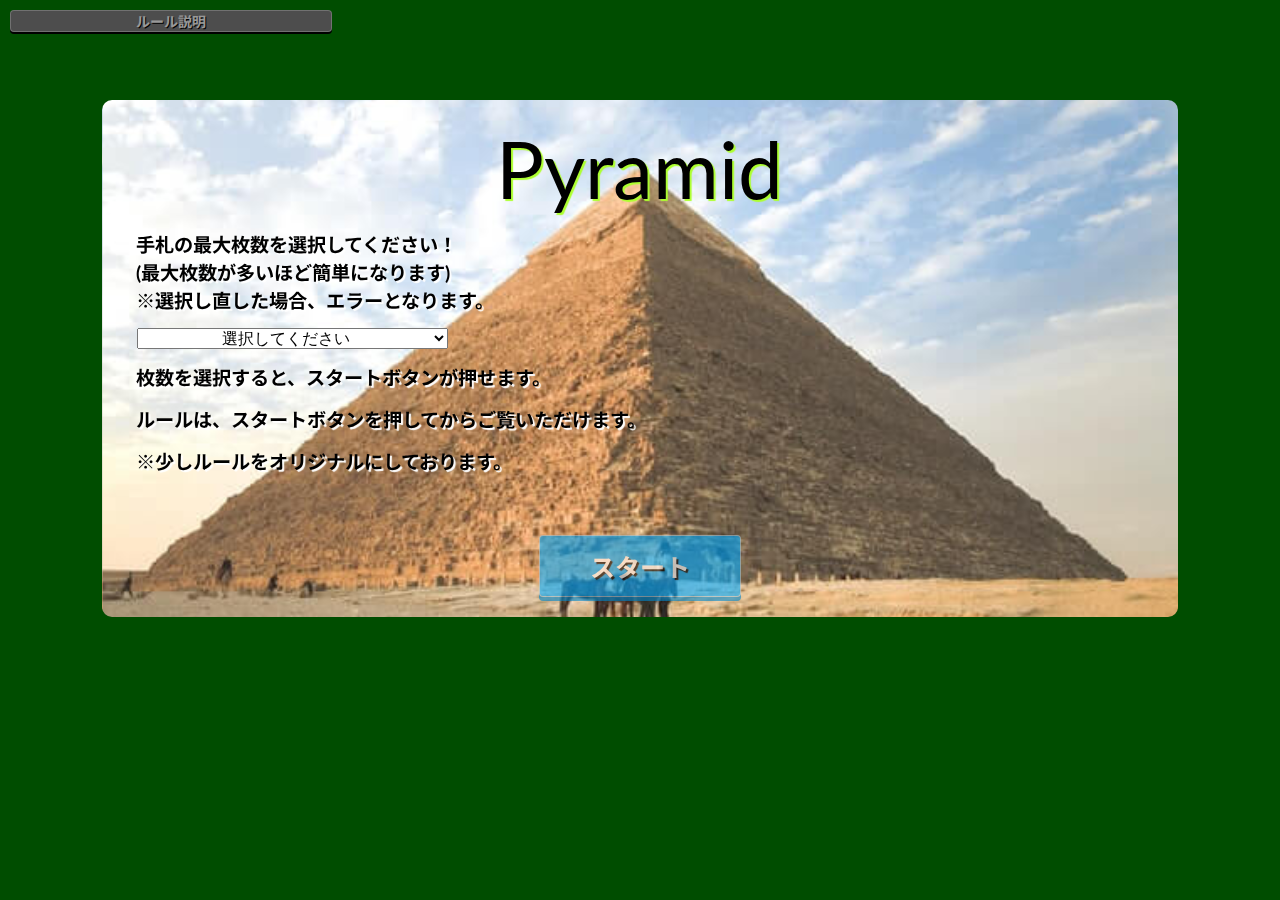
<file: index.html>
<!DOCTYPE html>
<html lang="">
<head>
  <meta charset="UTF-8">
  <meta name="viewport" content="width=device-width, initial-scale=1.0">
  <title>ピラミッド（トランプゲーム）</title>
  <link href="https://fonts.googleapis.com/css?family=Lato:400,700|Noto+Sans+JP:400,700" rel="stylesheet">
  <link rel="stylesheet" href="css/style.css">
</head>
<body>
  <!-- <div id="open">詳細を見る</div> -->

<div id="mask"></div>

<section id="modal">
  <div class="title">Pyramid</div>
  <p>手札の最大枚数を選択してください！<br>
    (最大枚数が多いほど簡単になります)<br>
    ※選択し直した場合、エラーとなります。
  </p>
  <form>
  <select name="maxcard" onchange="myfunc(this.value)">
    <option value="">選択してください</option>
    <option value="1">1枚</option>
    <option value="2">2枚</option>
    <option value="3">3枚</option>
    <option value="4">4枚</option>
    <option value="5">5枚</option>
    <option value="6">6枚</option>
    <option value="7">7枚</option>
    <option value="8">8枚</option>
    <option value="9">9枚</option>
    <option value="10">10枚</option>
    </select>
    <p>枚数を選択すると、スタートボタンが押せます。</p>
    <p>ルールは、スタートボタンを押してからご覧いただけます。</p>
    <p>※少しルールをオリジナルにしております。</p>
  </form>
  <div id="start" class="inactive">
    スタート
  </div>
</section>
<div class="total">


<div>
  <main>
    <ul class="row7">
     
      </ul>
    <ul class="row6">
     
      </ul>
      <ul class="row5">
     
      </ul>
      <ul class="row4">
     
      </ul>
      <ul class="row3">
     
      </ul>
      <ul class="row2">
     
      </ul>
      <ul class="row1">
     
      </ul>
    </main>
    <div class="deck">
      <div class="deckback"></div>
      <ul class="deckopen">
      </ul>
     
    </div>
  </div>

  <div id="explainbtn">ルール説明</div>
  <div class="explain">
    <div class="ruletitle">ルール説明</div>
    <ul>
      <li>「K（キング）」または2枚のカードの合計が13の組み合わせを選択し、消化していきます。</li>
      <li>上に重なっている2枚のカードが消化されたら、選択して表面にできます。<br>
      ※仕様上、表面にした際、そのまま選択状態となります。「K（キング）」だった場合、そのまま消化されます。</li>
      <li>場に消化できるカードがなかったら、山札からカードを引きます。（最初に設定したカードの枚数まで引くことができます)</li>
      <li>山札から引いたカードと場のカードの組み合わせでも消化できます。</li>
      <li>山札から引いたカード同士でも消化できます。</li>
      <li>場のカードを全て消化できたらクリアとなります。</li>
      <li>先に進むことができなくなったら、リセットボタンでやり直してください。</li>
    </ul>
  </div>
</div>
  <script src="js/script.js"></script>
</body>
</html>
</file>
<file: css/style.css>
@charset "UTF-8";
body {
  background: green;
  font-family: 'Lato', 'Noto Sans JP', 'ヒラギノ角ゴ ProN', 'Hiragino Kaku Gothic ProN', 'メイリオ', Meiryo, 'ＭＳ Ｐゴシック', 'MS PGothic', sans-serif;
}

#start {
  cursor: pointer;
  width: 200px;
  border: 1px solid #cccc;
  border-radius: 4px;
  text-align: center;
  padding: 12px 0;
  margin: 16px auto 0;
  background-color: #00aaff;
  box-shadow: 0 4px 0 #0088cc;
  font-size: 25px;
  font-weight: bold;
  color: white;
  text-shadow: 2px 2px 1px black;
}

#mask {
  background: rgba(0, 0, 0, 0.4);
  position: fixed;
  top: 0;
  bottom: 0;
  right: 0;
  left: 0;
  z-index: 10;
}

#modal {
  background: #fff;
  width: 81%;
  padding: 20px;
  border-radius: 10px;
  position: absolute;
  top: 100px;
  left: 0;
  right: 0;
  margin: 0 auto;
  z-index: 11;
  transition: transform 0.8s;
  background: url(../img/pyramid.jpg);
  background-size: cover;
  background-position: center;
}

.title {
  text-align: center;
  font-size: 5rem;
  text-shadow: 2px 2px 1px greenyellow;
}

#modal p {
  margin: 14px;
  font-size: 1.8rem;
  font-weight: bold;
  color: black;
  text-shadow: 2px 2px 1px white;
}

select {
  font-size: 1.8em;
  margin-left: 15px;
  width: 30%;
  text-align: center;
}

#start {
  margin-top: 60px;
}

.inactive {
  background-color: green;
  opacity: 0.6;
}

#mask.hidden {
  display: none;
}

#modal.hidden {
  transform: translate(0, -1000px);
}

main {
  margin: 0 auto;
  margin-right: 300px;
  position: relative;
}

main ul, .deck ul {
  padding: 0;
}

main li, .deck li {
  list-style-type: none;
  text-align: center;
  user-select: none;
  cursor: pointer;
  margin: 4px;
  height: 113px;
  border-radius: 10px;
}

main li, .deck li:hover {
  box-shadow: 1px 1px 1px 1px;
}

img {
  width: 80px;
}

.row1 {
  text-align: center;
  width: 700px;
  margin: 0 auto;
  display: flex;
  justify-content: space-between;
  position: absolute;
  top: 300px;
  left: 24px;
}

.row2 {
  text-align: center;
  width: 600px;
  margin: 0 auto;
  display: flex;
  justify-content: space-between;
  position: absolute;
  top: 250px;
  left: 77px;
}

.row3 {
  text-align: center;
  width: 500px;
  margin: 0 auto;
  display: flex;
  justify-content: space-between;
  position: absolute;
  top: 200px;
  left: 128px;
}

.row4 {
  text-align: center;
  width: 400px;
  margin: 0 auto;
  display: flex;
  justify-content: space-between;
  position: absolute;
  top: 150px;
  left: 179px;
}

.row5 {
  text-align: center;
  width: 300px;
  margin: 0 auto;
  display: flex;
  justify-content: space-between;
  position: absolute;
  top: 100px;
  left: 230px;
}

.row6 {
  text-align: center;
  width: 200px;
  margin: 0 auto;
  display: flex;
  justify-content: space-between;
  position: absolute;
  top: 50px;
  left: 284px;
}

.row7 {
  text-align: center;
  width: 100px;
  margin: 0 auto;
  display: flex;
  justify-content: center;
  position: absolute;
  top: 0;
  left: 333px;
}

.choice {
  border: 2px solid blue;
  margin: -2px  !important;
  margin-right: 6px !important;
  margin-bottom: 2px  !important;
  box-shadow: 2px 2px 2px 2px blue;
}

.choice:hover {
  box-shadow: 2px 2px 2px 2px blue;
}

.remove {
  visibility: hidden;
}

.deck {
  display: flex;
  position: absolute;
  top: 425px;
  left: 100px;
  margin: 10px;
}

ul.deckopen {
  display: flex;
  flex-wrap: wrap;
  width: 600px;
  margin: 0;
}

.deckback p {
  user-select: none;
}

.deckback img {
  cursor: pointer;
  user-select: none;
  margin: 0;
  margin-top: 16px;
}

.deckback img {
  box-shadow: 4px 4px 2px 0 gray;
}

.deckback img:hover {
  opacity: 0.8;
}

.remain {
  color: white;
}

button {
  background: #f44336;
  cursor: pointer;
  font-size: 15px;
  height: 100px;
  width: 200px;
  box-shadow: 0 5px 0 #d1483e;
  color: white;
  font-weight: bold;
  user-select: none;
}

button:active {
  margin-top: 5px;
  box-shadow: none;
}

.dn {
  display: none;
}

.disabled {
  pointer-events: none;
}

.sendback {
  z-index: 0;
  position: relative;
}

.zindex1 {
  z-index: 1;
  position: relative;
}

.zindex2 {
  z-index: 2;
  position: relative;
}

.zindex3 {
  z-index: 3;
  position: relative;
}

.zindex4 {
  z-index: 4;
  position: relative;
}

.zindex5 {
  z-index: 5;
  position: relative;
}

.zindex6 {
  z-index: 6;
  position: relative;
}

.zindex7 {
  z-index: 7;
  position: relative;
}

.total {
  display: flex;
  justify-content: space-between;
}

.explain {
  width: 44%;
  background: white;
  border-radius: 10px;
  box-shadow: 2px 2px 0 black;
}

#explainbtn {
  visibility: hidden;
}

.ruletitle {
  font-weight: bold;
  font-size: 20px;
}

.explain li {
  margin: 10px 0;
}

@media (max-width: 1300px) {
  .total {
    width: 100%;
  }
  #modal {
    background: #fff;
    width: 81%;
    padding: 20px;
    border-radius: 10px;
    position: absolute;
    top: 100px;
    left: 0;
    right: 0;
    margin: 0 auto;
    z-index: 11;
    transition: transform 0.8s;
    background: url(../img/pyramid.jpg);
    background-size: cover;
    background-position: center;
  }
  .title {
    text-align: center;
    font-size: 5rem;
    text-shadow: 2px 2px 1px greenyellow;
  }
  #modal p {
    margin: 14px;
    font-size: 1.2rem;
    font-weight: bold;
    color: black;
    text-shadow: 2px 2px 1px white;
  }
  select {
    font-size: 1em;
    margin-left: 15px;
    width: 30%;
    text-align: center;
  }
  #start {
    margin-top: 60px;
  }
  .inactive {
    background-color: green;
    opacity: 0.6;
  }
  #mask.hidden {
    display: none;
  }
  #modal.hidden {
    transform: translate(0, -1000px);
  }
  .explain {
    position: absolute;
    width: 95%;
    margin: 0 auto;
    left: 8px;
    top: -1000px;
    z-index: 9;
    transition: 1s;
    background: white;
    border-radius: 10px;
    box-shadow: 2px 2px 0 black;
  }
  .explain-open {
    position: absolute;
    width: 95%;
    margin: 0 auto;
    top: 50px;
    left: 8px;
    z-index: 9;
    transition: 0.8s;
    background: white;
    border-radius: 10px;
    box-shadow: 2px 2px 0 black;
  }
  .explain-open li {
    margin: 10px 0;
  }
  #explainbtn {
    visibility: visible;
    cursor: pointer;
    width: 25%;
    border: 1px solid #cccc;
    border-radius: 4px;
    text-align: center;
    padding: 0;
    margin: 0;
    background-color: gray;
    box-shadow: 0 2px 0 black;
    font-size: 14px;
    font-weight: bold;
    color: white;
    text-shadow: 1px 1px 0 black;
    position: absolute;
    top: 10px;
    left: 10px;
  }
  main {
    margin: 0 auto;
    margin-right: 300px;
    position: relative;
  }
  main ul, .deck ul {
    padding: 0;
  }
  main li, .deck li {
    list-style-type: none;
    text-align: center;
    user-select: none;
    cursor: pointer;
    margin: 4px;
    height: 85px;
    border-radius: 0px;
  }
  main li, .deck li:hover {
    box-shadow: 1px 1px 1px 1px;
  }
  img {
    width: 60px;
  }
  img:hover {
    opacity: 0.9;
  }
  .row1 {
    text-align: center;
    width: 345px;
    margin: 0 auto;
    display: flex;
    justify-content: space-between;
    position: absolute;
    top: 275px;
    left: 260px;
  }
  .row2 {
    text-align: center;
    width: 300px;
    margin: 0 auto;
    display: flex;
    justify-content: space-between;
    position: absolute;
    top: 230px;
    left: 295px;
  }
  .row3 {
    text-align: center;
    width: 250px;
    margin: 0 auto;
    display: flex;
    justify-content: space-between;
    position: absolute;
    top: 187px;
    left: 328px;
  }
  .row4 {
    text-align: center;
    width: 198px;
    margin: 0 auto;
    display: flex;
    justify-content: space-between;
    position: absolute;
    top: 146px;
    left: 361px;
  }
  .row5 {
    text-align: center;
    width: 150px;
    margin: 0 auto;
    display: flex;
    justify-content: space-between;
    position: absolute;
    top: 102px;
    left: 396px;
  }
  .row6 {
    text-align: center;
    width: 100px;
    margin: 0 auto;
    display: flex;
    justify-content: space-between;
    position: absolute;
    top: 60px;
    left: 426px;
  }
  .row7 {
    text-align: center;
    width: 100px;
    margin: 0 auto;
    display: flex;
    justify-content: center;
    position: absolute;
    top: 16px;
    left: 445px;
  }
  .choice {
    border: 2px solid blue;
    margin: -2px  !important;
    margin-right: 6px !important;
    margin-bottom: 2px  !important;
    box-shadow: 1px 1px 1px 1px blue;
  }
  .remove {
    visibility: hidden;
  }
  .deck {
    display: flex;
    position: absolute;
    top: 372px;
    left: 262px;
    margin: 10px;
  }
  ul.deckopen {
    display: flex;
    flex-wrap: wrap;
    width: 350px;
    margin: 0;
  }
  .deckback p {
    width: 60px;
    user-select: none;
    font-size: 12px;
    padding: 0;
  }
  .deckback img {
    cursor: pointer;
    user-select: none;
    margin: 0;
    margin-top: 16px;
  }
  .deckback img {
    box-shadow: 4px 4px 2px 0 gray;
  }
  .deckback img:hover {
    opacity: 0.9;
  }
  .remain {
    color: white;
  }
  button {
    background: #f44336;
    cursor: pointer;
    font-size: 10px;
    height: 50px;
    width: 47px;
    box-shadow: 1px 1px 0 #d1483e;
    color: white;
    font-weight: bold;
    user-select: none;
    position: absolute;
    top: 15px;
    left: 480px;
  }
  button:active {
    margin-top: 5px;
    box-shadow: none;
  }
  .dn {
    display: none;
  }
  .disabled {
    pointer-events: none;
  }
  .sendback {
    z-index: 0;
    position: relative;
  }
  .zindex1 {
    z-index: 1;
    position: relative;
  }
  .zindex2 {
    z-index: 2;
    position: relative;
  }
  .zindex3 {
    z-index: 3;
    position: relative;
  }
  .zindex4 {
    z-index: 4;
    position: relative;
  }
  .zindex5 {
    z-index: 5;
    position: relative;
  }
  .zindex6 {
    z-index: 6;
    position: relative;
  }
  .zindex7 {
    z-index: 7;
    position: relative;
  }
  .total {
    display: flex;
    justify-content: space-between;
  }
}

@media (max-width: 800px) {
  .total {
    width: 100%;
  }
  #modal {
    background: #fff;
    width: 81%;
    padding: 20px;
    border-radius: 10px;
    position: absolute;
    top: 41px;
    left: 0;
    right: 0;
    margin: 0 auto;
    z-index: 11;
    transition: transform 0.8s;
    background: url(../img/pyramid.jpg);
    background-size: cover;
    background-position: center;
  }
  .title {
    text-align: center;
    font-size: 5rem;
    text-shadow: 2px 2px 1px greenyellow;
  }
  #modal p {
    margin: 14px;
    font-size: 0.8rem;
    font-weight: bold;
    color: white;
    text-shadow: 2px 2px 1px black;
  }
  select {
    font-size: 0.8em;
    margin-left: 15px;
    width: 50%;
    text-align: center;
  }
  #start {
    margin-top: 60px;
  }
  .inactive {
    background-color: green;
    opacity: 0.6;
  }
  #mask.hidden {
    display: none;
  }
  #modal.hidden {
    transform: translate(0, -1000px);
  }
  .explain {
    position: absolute;
    width: 95%;
    margin: 0 auto;
    left: 8px;
    top: -1000px;
    z-index: 9;
    transition: 1s;
    background: white;
    border-radius: 10px;
    box-shadow: 2px 2px 0 black;
  }
  .explain-open {
    position: absolute;
    width: 95%;
    margin: 0 auto;
    top: 50px;
    left: 8px;
    z-index: 9;
    transition: 0.8s;
    background: white;
    border-radius: 10px;
    box-shadow: 2px 2px 0 black;
  }
  .explain-open li {
    margin: 10px 0;
  }
  #explainbtn {
    visibility: visible;
    cursor: pointer;
    width: 25%;
    border: 1px solid #cccc;
    border-radius: 4px;
    text-align: center;
    padding: 0;
    margin: 0;
    background-color: gray;
    box-shadow: 0 2px 0 black;
    font-size: 14px;
    font-weight: bold;
    color: white;
    text-shadow: 1px 1px 0 black;
    position: absolute;
    top: 10px;
    left: 10px;
  }
  main {
    margin: 0 auto;
    margin-right: 300px;
    position: relative;
  }
  main ul, .deck ul {
    padding: 0;
  }
  main li, .deck li {
    list-style-type: none;
    text-align: center;
    user-select: none;
    cursor: pointer;
    margin: 4px;
    height: 60px;
    border-radius: 0px;
  }
  main li, .deck li:hover {
    box-shadow: 1px 1px 1px 1px;
  }
  img {
    width: 42px;
  }
  img:hover {
    opacity: 0.9;
  }
  .row1 {
    text-align: center;
    width: 345px;
    margin: 0 auto;
    display: flex;
    justify-content: space-between;
    position: absolute;
    top: 200px;
    left: 3px;
  }
  .row2 {
    text-align: center;
    width: 300px;
    margin: 0 auto;
    display: flex;
    justify-content: space-between;
    position: absolute;
    top: 169px;
    left: 30px;
  }
  .row3 {
    text-align: center;
    width: 250px;
    margin: 0 auto;
    display: flex;
    justify-content: space-between;
    position: absolute;
    top: 139px;
    left: 57px;
  }
  .row4 {
    text-align: center;
    width: 198px;
    margin: 0 auto;
    display: flex;
    justify-content: space-between;
    position: absolute;
    top: 107px;
    left: 83px;
  }
  .row5 {
    text-align: center;
    width: 150px;
    margin: 0 auto;
    display: flex;
    justify-content: space-between;
    position: absolute;
    top: 78px;
    left: 110px;
  }
  .row6 {
    text-align: center;
    width: 100px;
    margin: 0 auto;
    display: flex;
    justify-content: space-between;
    position: absolute;
    top: 47px;
    left: 137px;
  }
  .row7 {
    text-align: center;
    width: 100px;
    margin: 0 auto;
    display: flex;
    justify-content: center;
    position: absolute;
    top: 16px;
    left: 138px;
  }
  .choice {
    border: 2px solid blue;
    margin: -2px  !important;
    margin-right: 6px !important;
    margin-bottom: 2px  !important;
    box-shadow: 1px 1px 1px 1px blue;
  }
  .remove {
    visibility: hidden;
  }
  .deck {
    display: flex;
    position: absolute;
    top: 263px;
    left: 4px;
    margin: 10px;
  }
  ul.deckopen {
    display: flex;
    flex-wrap: wrap;
    width: 245px;
    margin: 0;
  }
  .deckback p {
    width: 60px;
    user-select: none;
    font-size: 12px;
    padding: 0;
  }
  .deckback img {
    cursor: pointer;
    user-select: none;
    margin: 0;
    margin-top: 16px;
  }
  .deckback img {
    box-shadow: 4px 4px 2px 0 gray;
  }
  .deckback img:hover {
    opacity: 0.9;
  }
  .remain {
    color: white;
  }
  button {
    background: #f44336;
    cursor: pointer;
    font-size: 10px;
    height: 50px;
    width: 47px;
    box-shadow: 1px 1px 0 #d1483e;
    color: white;
    font-weight: bold;
    user-select: none;
    position: absolute;
    top: -253px;
    left: 294px;
    text-align: center;
  }
  button:active {
    margin-top: 5px;
    box-shadow: none;
  }
  .dn {
    display: none;
  }
  .disabled {
    pointer-events: none;
  }
  .sendback {
    z-index: 0;
    position: relative;
  }
  .zindex1 {
    z-index: 1;
    position: relative;
  }
  .zindex2 {
    z-index: 2;
    position: relative;
  }
  .zindex3 {
    z-index: 3;
    position: relative;
  }
  .zindex4 {
    z-index: 4;
    position: relative;
  }
  .zindex5 {
    z-index: 5;
    position: relative;
  }
  .zindex6 {
    z-index: 6;
    position: relative;
  }
  .zindex7 {
    z-index: 7;
    position: relative;
  }
  .total {
    display: flex;
    justify-content: space-between;
  }
}
</file>
